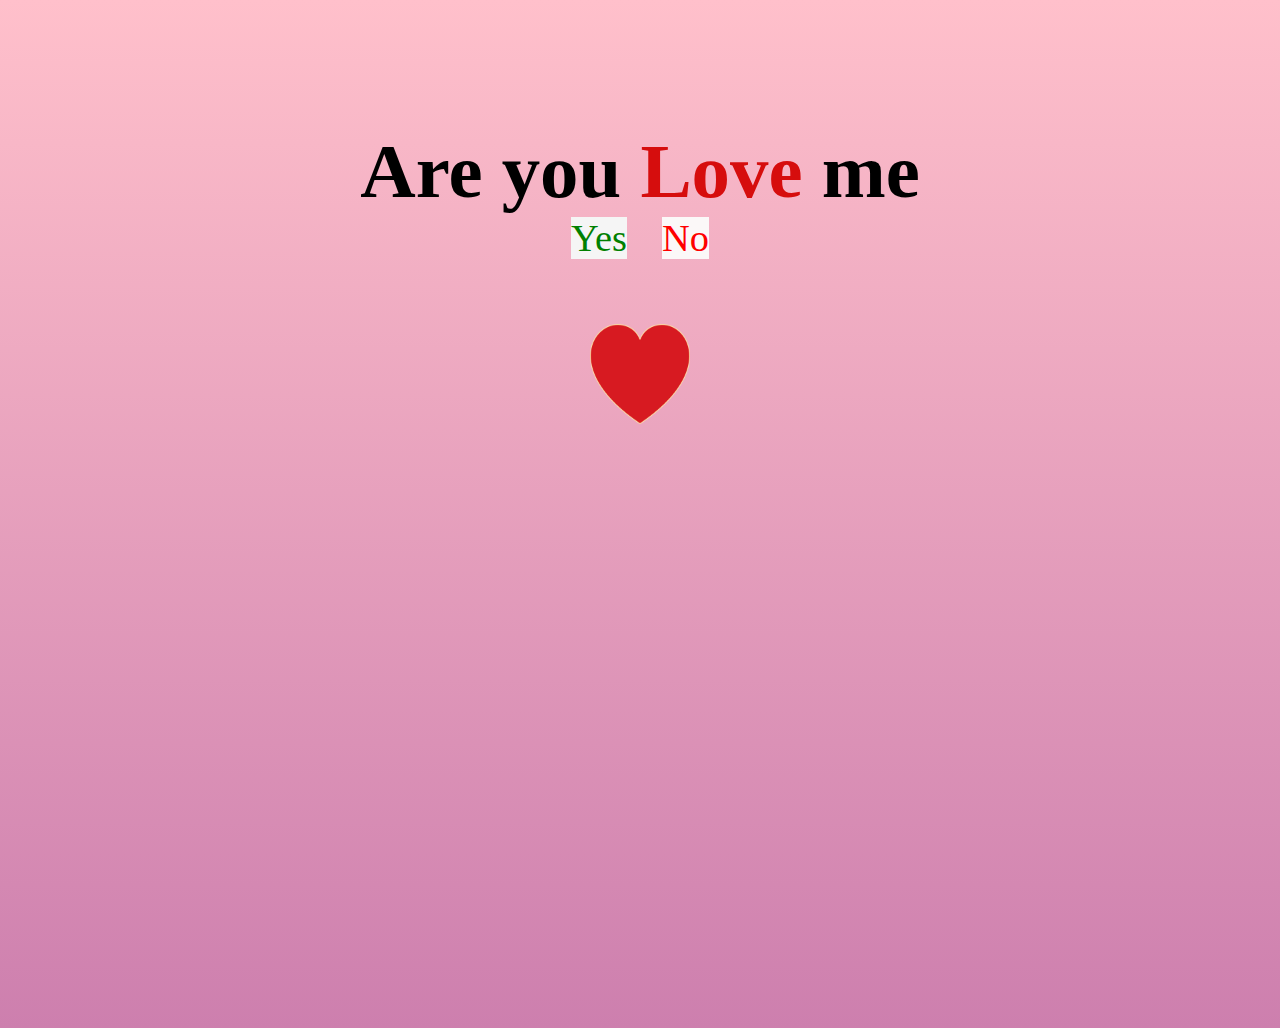
<file: index.html>
<!DOCTYPE html>
<html lang="en">
<head>
    <meta charset="UTF-8">
    <meta name="viewport" content="width=device-width, initial-scale=1.0">
    <title>for Lovers</title>
    <link rel="stylesheet" href="style.css">
</head>
<body>
    <div id="main">
        <div id="container">
            <h1 >Are you <span>Love</span> me</h1>
           <div id="a">
            <a id="yes" href="chat.html">Yes</a>
            <a id="no" href="No.html">No</a>
        </div>
        <div id="heart">
            <img src="heart.png" alt="">
        </div>
        </div>
    </div>
    
</body>
</html>
</file>
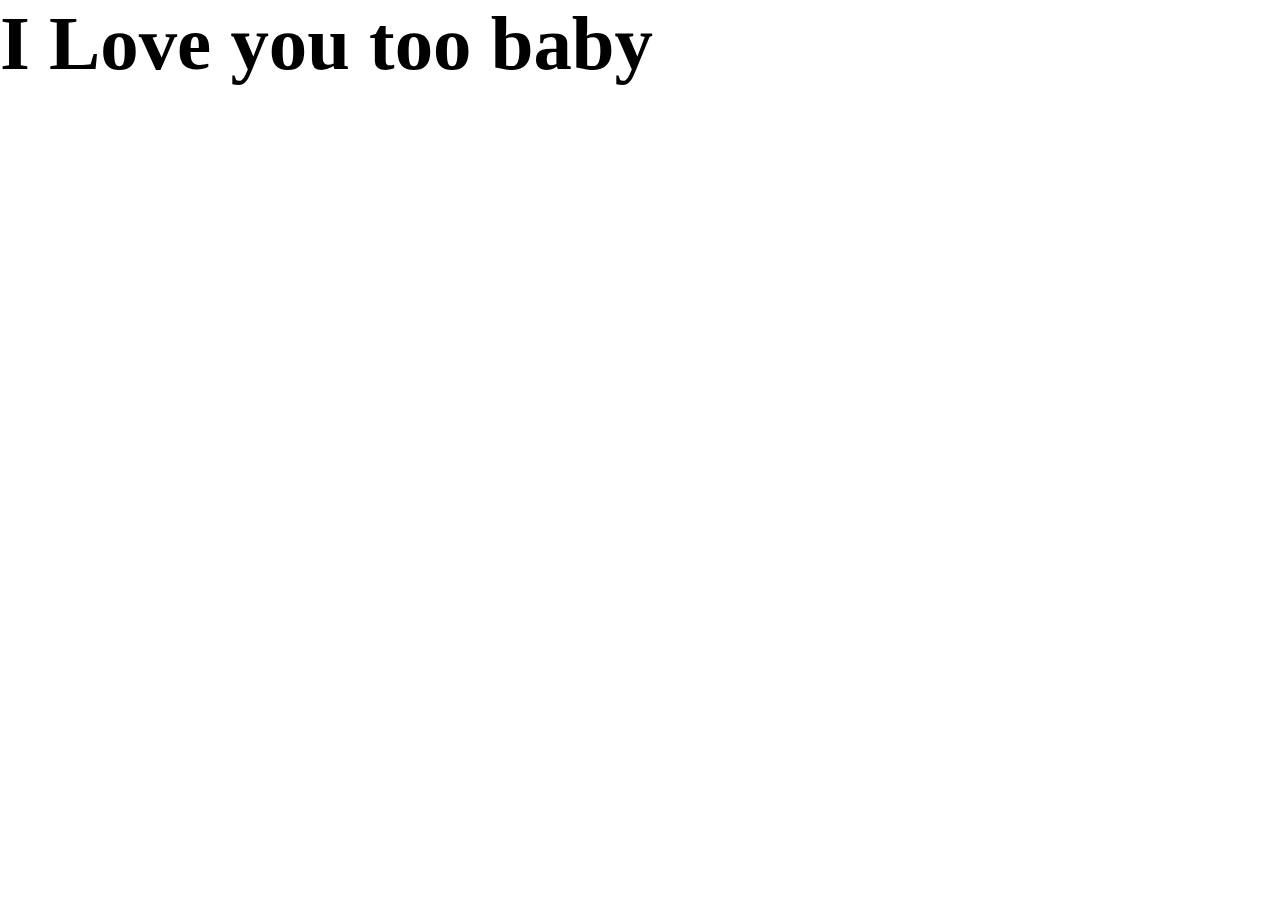
<file: Yes.html>
<!DOCTYPE html>
<html lang="en">
<head>
    <meta charset="UTF-8">
    <meta name="viewport" content="width=device-width, initial-scale=1.0">
    <title>love me</title>
    <link rel="stylesheet" href="reply.css">
</head>
<body>
    <div id="reply">
        <h1>I Love you too baby</h1>
    </div>
</body>
</html>
</file>
<file: style.css>
*{
    margin: 0;
    padding: 0;
    box-sizing: border-box;
}
/* html ,body{
     height: 100%;
     width: 100%;
    
} */
body{
    background:linear-gradient( pink, rgb(205, 127, 174) )

}
#main{
    height: 100vh;
    width: 100vw;
    margin-top: 10%;
    font-size: 3vw;
    text-align: center;
    
}
#container span{
    color: rgb(214, 13, 13);

}
#yes{
    color: green;
    background-color:whitesmoke;
    margin: 3vh 1vw;
    text-align: center;
    text-decoration: none;

}
#no{
    color: red;
    background-color:rgb(251, 248, 248);
    margin: 3vh 1vw;
    text-align: center;
    text-decoration: none;

}
#heart img{
    margin-top: 5vw;
    text-align: center;
    height: 100px;
    width: 100px;
    animation: heart 2s linear infinite;
}

@keyframes heart{
    0%{
        scale: 1;

    }
    100%{
        scale: 1.3;
    }
}

@media only screen and (max-width:500px) {
    #container{
        font-size: 10vw;
        margin: auto auto;
    }
    
}
</file>
<file: reply.css>
*{
    margin: 0;
    padding: 0;
    box-sizing: border-box;
    
}
html ,body{
    height: 100%;
    width: 100%;
}
#reply{
    font-size: 3vw;
}
</file>
